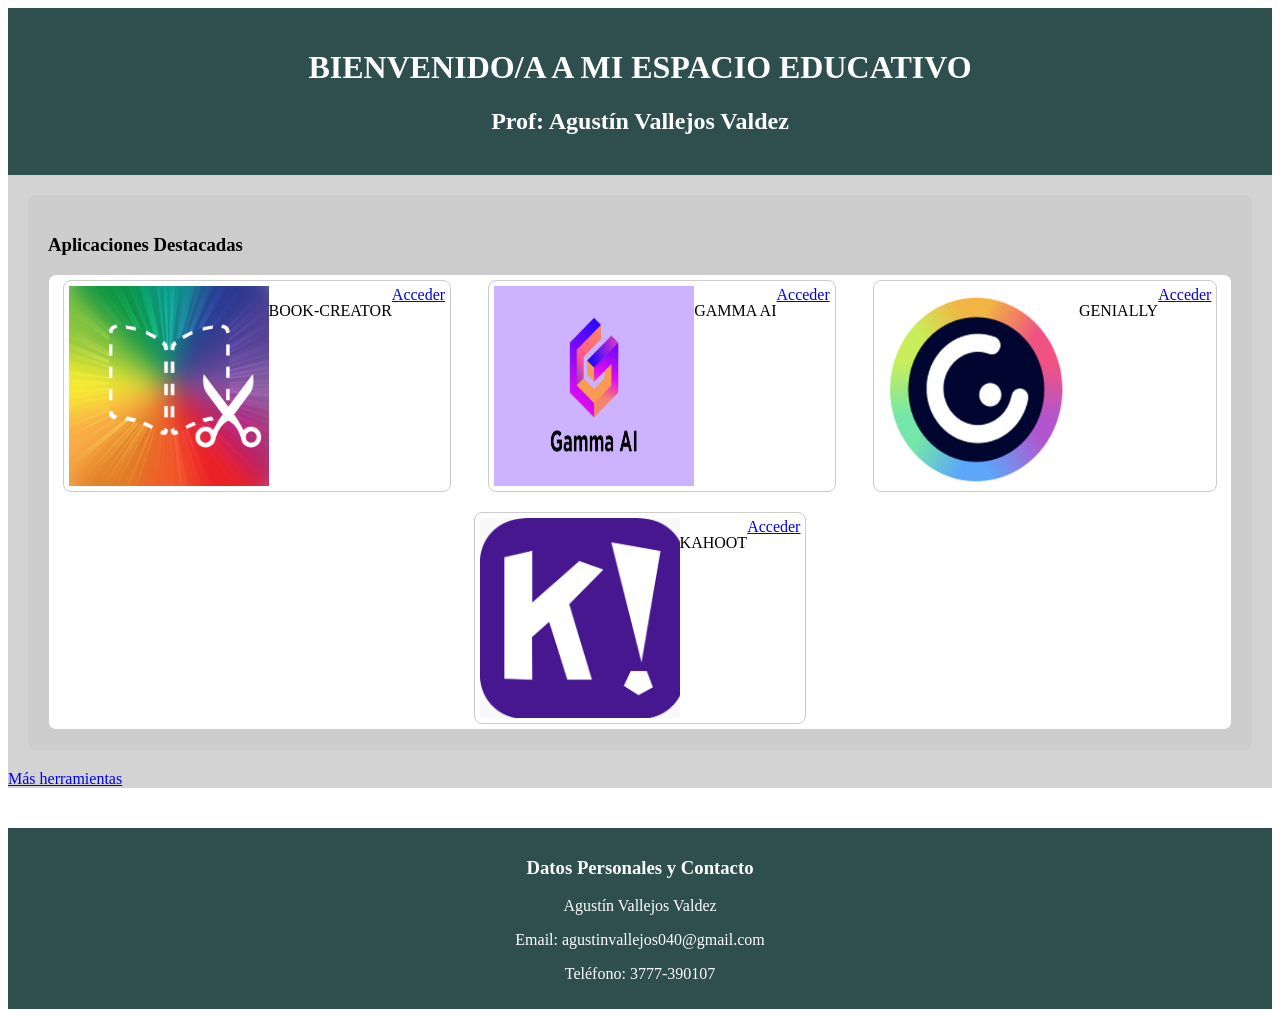
<file: index.html>
<!DOCTYPE html>
<html lang="en">
<head>
    <meta charset="UTF-8">
    <meta name="viewport" content="width=device-width, initial-scale=1.0">
    <title> Mi Pagina Web</title>
    <link rel="stylesheet" href="/style.css">
    
    <script src="https://code.jquery.com/jquery-3.3.1.slim.min.js" integrity="sha384-q8i/X+965DzO0rT7abK41JStQIAqVgRVzpbzo5smXKp4YfRvH+8abtTE1Pi6jizo" crossorigin="anonymous"></script>
    <script src="https://cdn.jsdelivr.net/npm/popper.js@1.14.3/dist/umd/popper.min.js" integrity="sha384-ZMP7rVo3mIykV+2+9J3UJ46jBk0WLaUAdn689aCwoqbBJiSnjAK/l8WvCWPIPm49" crossorigin="anonymous"></script>
    <script src="https://cdn.jsdelivr.net/npm/bootstrap@4.1.3/dist/js/bootstrap.min.js" integrity="sha384-ChfqqxuZUCnJSK3+MXmPNIyE6ZbWh2IMqE241rYiqJxyMiZ6OW/JmZQ5stwEULTy" crossorigin="anonymous"></script>


  

</head>
<body>
    
    <header>
        <h1>BIENVENIDO/A A MI ESPACIO EDUCATIVO</h1>
        <h2>Prof: Agustín Vallejos Valdez</h2>
    </header>
    
    
    <main>
        <div class="contenedor-secciones">
            <div class="fila-aplicaciones">
            
        <section>
            <h3>Aplicaciones Destacadas</h3>
            <div class="contiene-secciones">
                
                <div class="seccion1">
                    <img src="/book-creator.png" alt="Aplicación1" width="200px" height="200px">
                    <p>BOOK-CREATOR</p>
                    <a href="https://bookcreator.com/">Acceder</a>
                </div>
                
                <div class="seccion2">
                    <img src="/GAMMA IA.jpg" alt="Aplicación2" width= "200px" height="200px">
                    <p>GAMMA AI</p>
                    <a href="https://gamma.app/es">Acceder</a>
                </div>
                
                <div class="seccion3">
                    <img src="/genially.png" alt="Aplicación3" width= "200px" height="200px">
                    <p>GENIALLY</p>
                    <a href="https://genially.com/">Acceder</a>
                </div>
                
                <div    class="seccion4">
                    <img src="/kahoot.png" alt="Aplicacion4" width= "200px" height="200px">
                    <p>KAHOOT</p>
                    <a href="https://kahoot.com/es/">Acceder</a>
                </div>
             </div>
            </div>
            
            <a href="/APP.html">Más herramientas</a>
        </section>
        </div>

    </main>
    
    

    <div id="contenedor" class="contenedor-secciones">
        <h2></h2>

    </div>
    
    
    <footer>
        <h3>Datos Personales y Contacto</h3>
        <p>Agustín Vallejos Valdez</p>
        <p>Email: agustinvallejos040@gmail.com</p>
        <p>Teléfono: 3777-390107</p>
        
    </footer>
</body>
</html>
</file>
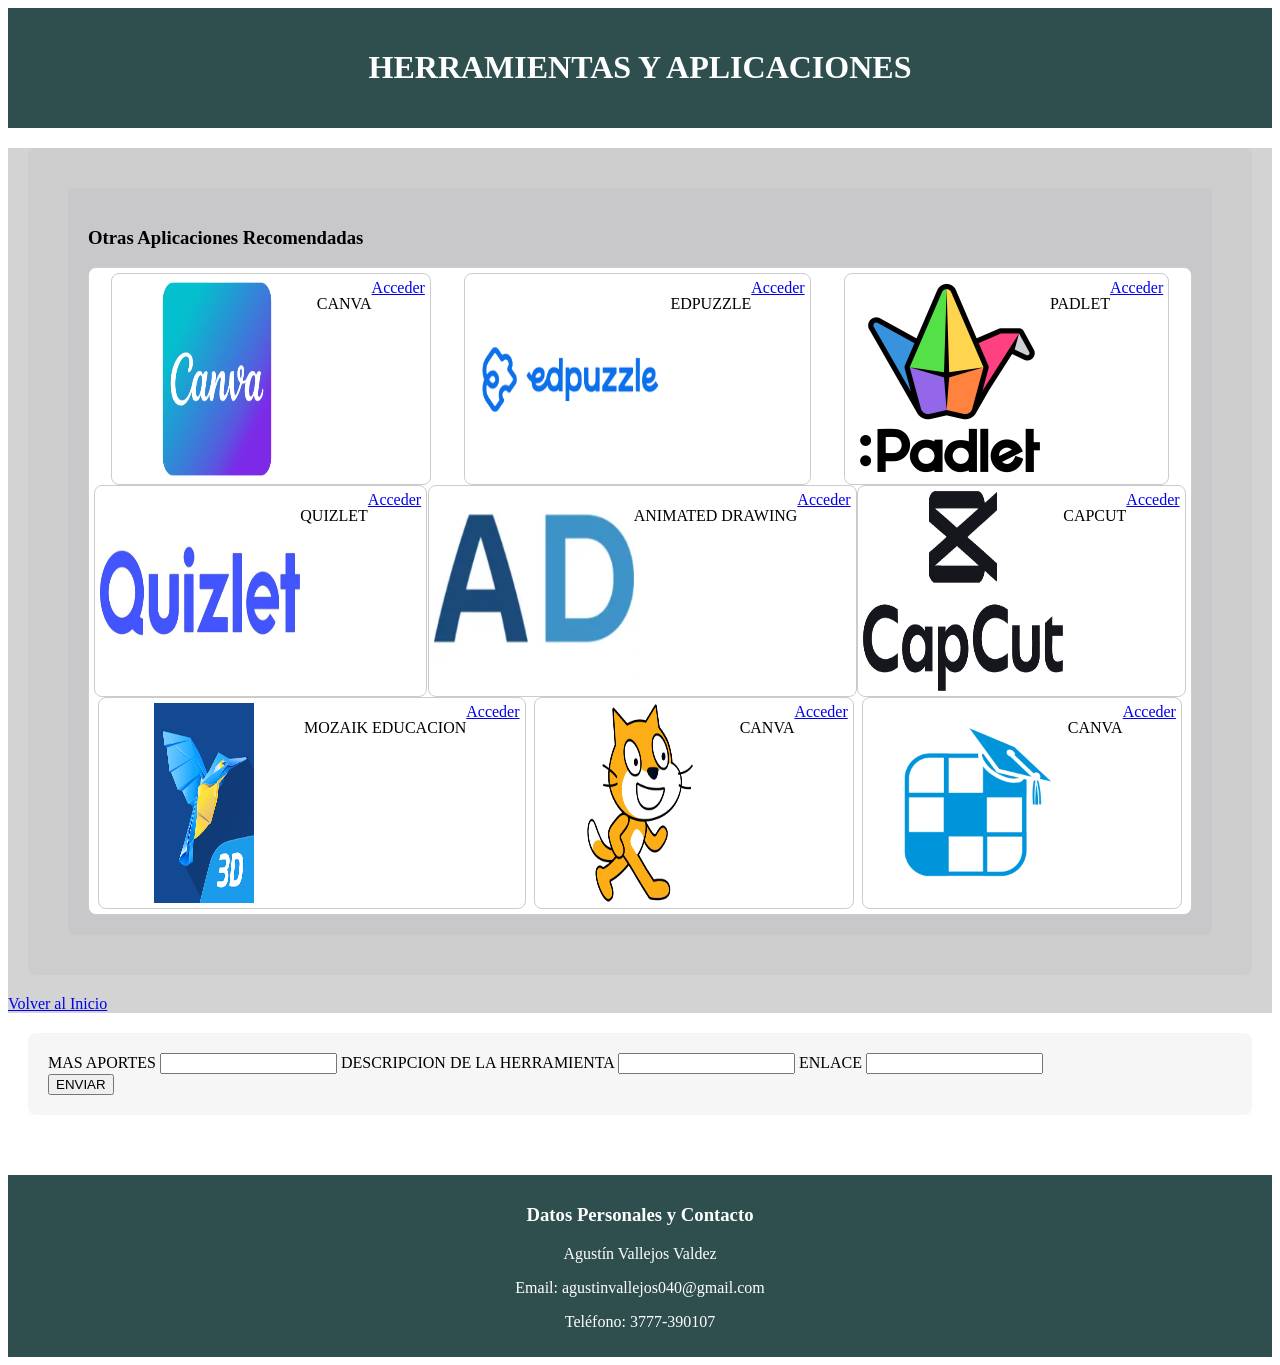
<file: APP.html>
<!DOCTYPE html>
<html lang="en">
<head>
    <meta charset="UTF-8">
    <meta name="viewport" content="width=device-width, initial-scale=1.0">
    <title>MAS APLICACIONES</title>
    <link rel="stylesheet" href="style.css">

</head>


<body>
    <header>
        <h1>HERRAMIENTAS Y APLICACIONES</h1>
        
    </header>
    <main>
        <section>
        <div class="contenedor-secciones">
            <div class="fila-aplicaciones">
        <section>
            <h3>Otras Aplicaciones Recomendadas</h3>
            <div>
                
                <div>
                    <img src="/Canva1.jpg" alt="Aplicación5" width="200px" height="200px">
                    <p>CANVA</p>
                    <a href="https://www.canva.com/es_es/">Acceder</a>
                </div>
                
                <div>
                    <img src="/EDPUZZLE.png" alt="Aplicación6" width= "200px" height="200px">
                    <p>EDPUZZLE</p>
                    <a href="https://edpuzzle.com/">Acceder</a>
                </div>
                
                <div>
                    <img src="/PADLET.jpg" alt="Aplicación7" width= "200px" height="200px">
                    <p>PADLET</p>
                    <a href="https://padlet.com/">Acceder</a>
                </div>
                
                <div>
                    <img src="/QUIZLET.jpg" alt="Aplicacion8" width= "200px" height="200px">
                    <p>QUIZLET</p>
                    <a href="https://quizlet.com/es">Acceder</a>
                </div>

                <div>
                    <img src="/Animated Drawing1.png" alt="Aplicación9" width="200px" height="200px">
                    <p>ANIMATED DRAWING</p>
                    <a href="https://sketch.metademolab.com/">Acceder</a>
                </div>

                <div>
                    <img src="/capcut.png" alt="Aplicación10" width="200px" height="200px">
                    <p>CAPCUT</p>
                    <a href="https://play.google.com/store/apps/details?id=com.lemon.lvoverseas&hl=es_AR&gl=US&pli=1">Acceder</a>
                </div>

                <div>
                    <img src="/Mozaik Educacion.png" alt="Aplicación11" width="200px" height="200px">
                    <p>MOZAIK EDUCACION</p>
                    <a href="https://www.mozaweb.com/es/">Acceder</a>
                </div>

                <div>
                    <img src="/Scratch.png" alt="Aplicación12" width="200px" height="200px">
                    <p>CANVA</p>
                    <a href="https://scratch.mit.edu/">Acceder</a>
                </div>

                <div>
                    <img src="/Wordwall.png" alt="Aplicación13" width="200px" height="200px">
                    <p>CANVA</p>
                    <a href="https://www.mozaweb.com/es/">Acceder</a>
                </div>
                </div>
                </div>
                </section>

            </div>
            
            <a href="index.html">Volver al Inicio</a>
        </section>
    </main>


    <section>
        <form action="">
            <label for="">MAS APORTES</label>
            <input type="text" id="HERRAMIENTA">
            <label for="">DESCRIPCION DE LA HERRAMIENTA</label>
            <input type="text" id="DESCRIPCION">
            <label for="">ENLACE</label>
            <input type="text" id="ENLACE">
            
        </form>
        <button type="submit" id="boton" class="btn btn-primary">ENVIAR</button>
    </section>
    <div id="contenedor" class="contenedor-secciones">
        <h2></h2>

    </div>

    
    <script src="scripts/index.js"></script>

    
    <footer>
        <h3>Datos Personales y Contacto</h3>
        <p>Agustín Vallejos Valdez</p>
        <p>Email: agustinvallejos040@gmail.com</p>
        <p>Teléfono: 3777-390107</p>
        
    </footer>
</body>



</html>
</file>
<file: style.css>
h1 {
    color:white

}
h2{
    color:white;
}
header {
    background-color: darkslategray;
   padding: 20px;
    text-align: center;


}
main {
    background-color: lightgray;

}
footer {
    background-color: darkslategray;
    color: white;
    text-align: center;
    padding: 10px;

}


section {
    background-color: rgba(135, 129, 146, 0.075);
    margin: 20px;
    padding: 20px;
    border-radius: 8px;
    flex-direction: row;;
    justify-content: center;
    flex-wrap: wrap;
    

}

.contenedor-secciones {
   display: flex;
    flex-direction: column;
    align-content: space-around;
    ;

}

.fila-aplicaciones {
    display: flex;
    flex-direction: center;
    gap: 20px;
    flex-wrap: wrap;
}

.fila-aplicaciones div {
    display: flex;
    flex-direction: row;
    justify-content: space-around;
    
    border: 1px solid #ccc;
    border-radius: 8px;
    padding: 5px;
    background-color: white;
    align-content: center;
    flex-wrap: wrap;
}
.contiene-secciones {
    display: flex;
    flex-direction: row;
    justify-content: space-around;
    flex-wrap: wrap;
    gap: 20px;

}
</file>
